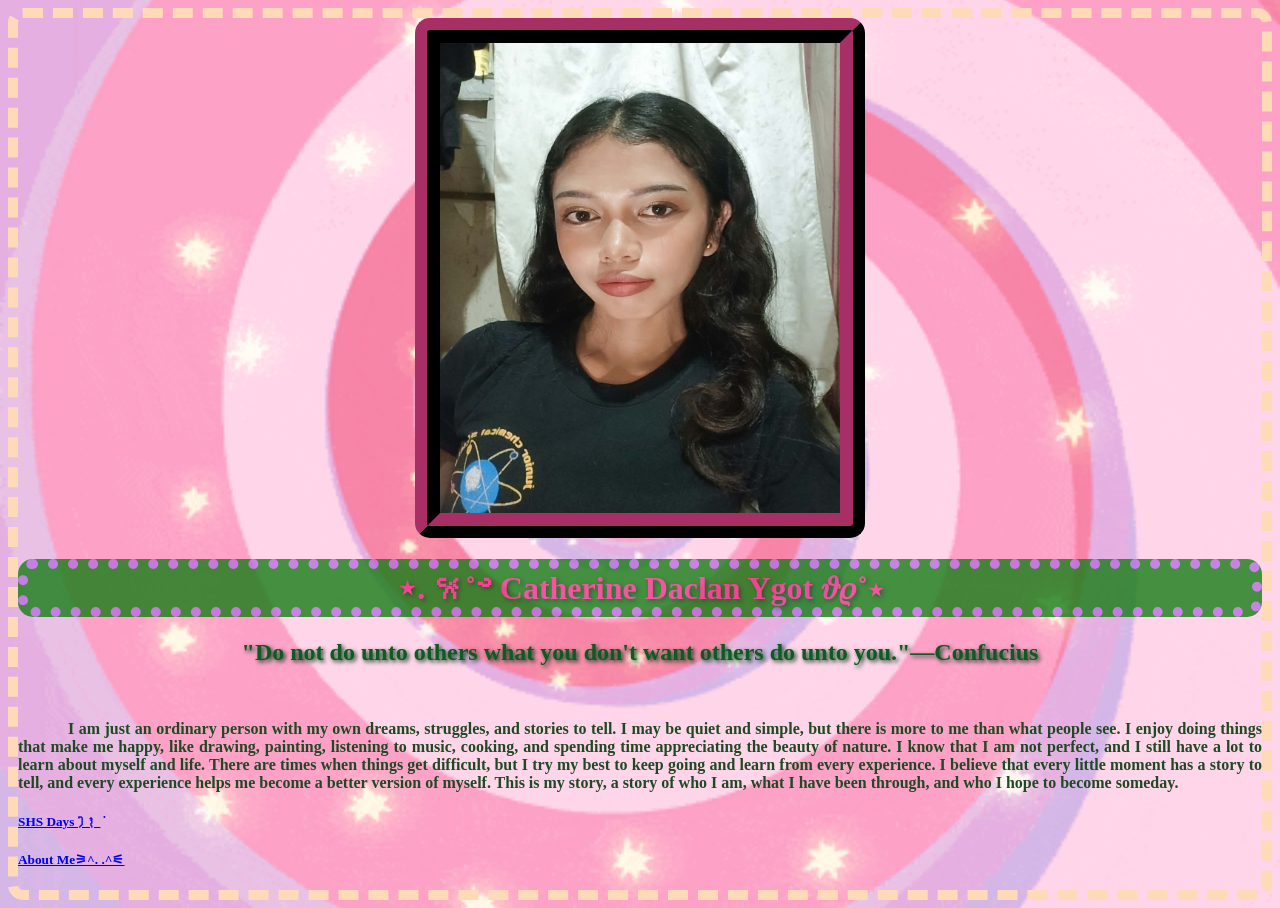
<file: index.html>
<!DOCTYPE html>
<html lang="en">
<head>
     <meta charset="UTF-8">
     <meta name="viewport" content="width=device-width, initial-scale=1.0">
     <title>Ygot's Autobiography</title> 
     <link rel="stylesheet" type="text/css" href="stylesheet.css">
    <link rel="icon" type="image/png" href="Imgs/ming.png">
</head>

<body>
    <img src="Imgs/Me.jpg" alt="Photo of Catherine Daclan Ygot" width="400" height="470" style="display: block; margin: 0 auto;">
    <h1>⋆. 𐙚˚࿔ Catherine Daclan Ygot 𝜗𝜚˚⋆</h1>
    <h2>"Do not do unto others what you don't want others do unto you."—Confucius</h2>
    <br>
    <p>I am just an ordinary person with my own dreams, struggles, and stories to tell. I may be quiet and simple, but there is more to me than what people see. I enjoy doing things that make me happy, like drawing, painting, listening to music, cooking, and spending time appreciating the beauty of nature. I know that I am not perfect, and I still have a lot to learn about myself and life. There are times when things get difficult, but I try my best to keep going and learn from every experience. I believe that every little moment has a story to tell, and every experience helps me become a better version of myself. This is my story, a story of who I am, what I have been through, and who I hope to become someday.</p>
</body>
<h5><a href="SHS Days.html">SHS Daysꫂ᭪݁ </a></h5>
<h5><a href="About.html">About Me⚞^. .^⚟</a></h5>
</html>
</file>
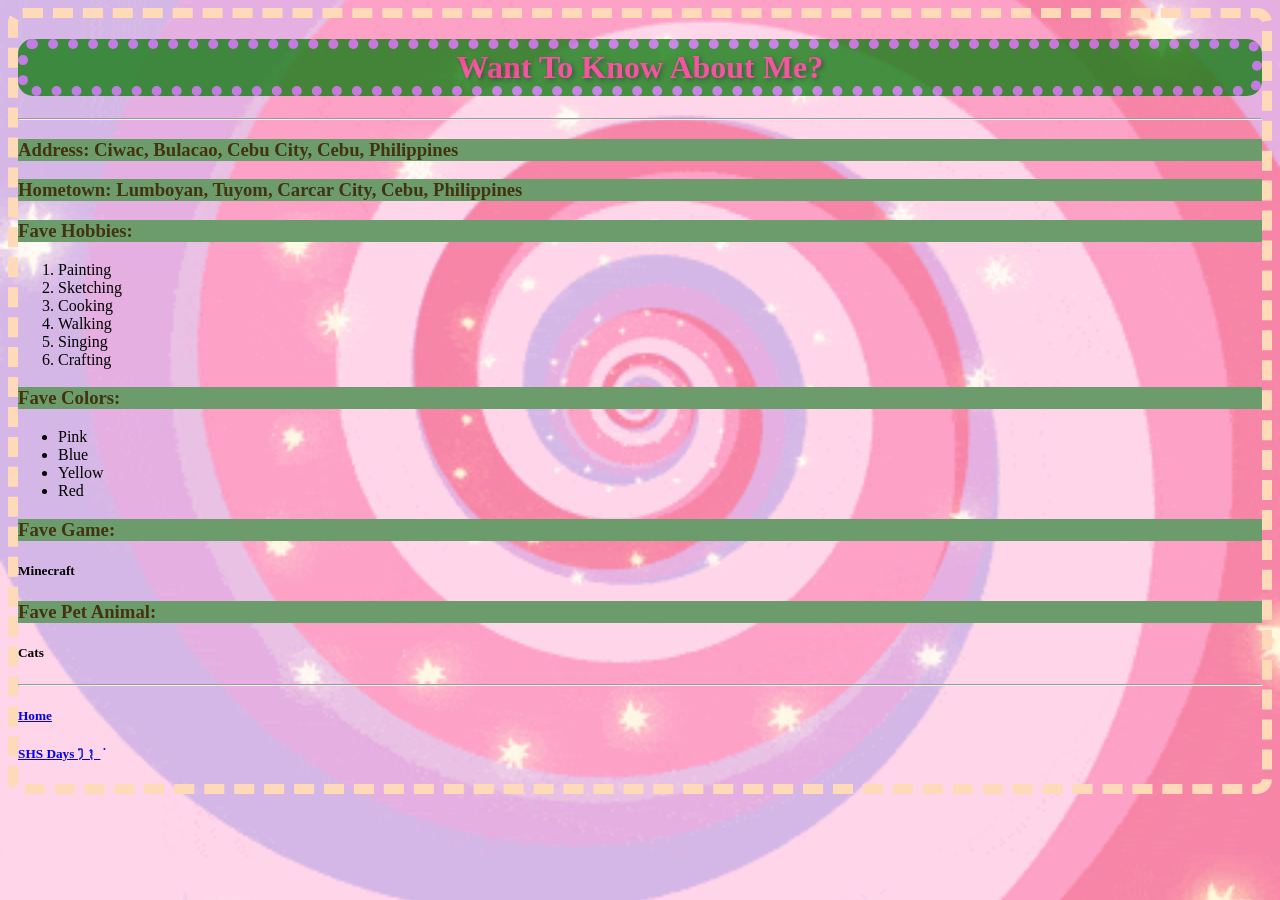
<file: About.html>
<!DOCTYPE html>

 <head> 
     <meta charset="UTF-8">
     <meta name="viewport" content="width=device-width, initial-scale=1.0">
     <title>About Catherine</title>
      <link rel="stylesheet" type="text/css" href="stylesheet.css">
      <link rel="icon" type="image/png" href="Imgs/ming.png">
  </head>

  <body>
     <h1>Want To Know About Me? </h1>
     <hr>
     <h3>Address: Ciwac, Bulacao, Cebu City, Cebu, Philippines</h3>
     <h3>Hometown: Lumboyan, Tuyom, Carcar City, Cebu, Philippines</h3>
     <h3>Fave Hobbies:</h3>
       <ol>
         <li>Painting</li>
         <li>Sketching</li>
         <li>Cooking</li>
         <li>Walking</li>
         <li>Singing</li>
         <li>Crafting</li>
       </ol>
     <h3>Fave Colors:</h3>
        <ul>
            <li>Pink</li>
            <li>Blue</li>
            <li>Yellow</li>
            <li>Red</li>
        </ul>
     <h3>Fave Game:</h3>
            <h5>Minecraft</h5>
     <h3>Fave Pet Animal:</h3>
            <h5>Cats</h5>
  </body>
  <hr>
  <h5><a href="index.html">Home</a></h5>
  <h5><a href="SHS Days.html">SHS Daysꫂ᭪݁</a></h5>
</html>
</file>
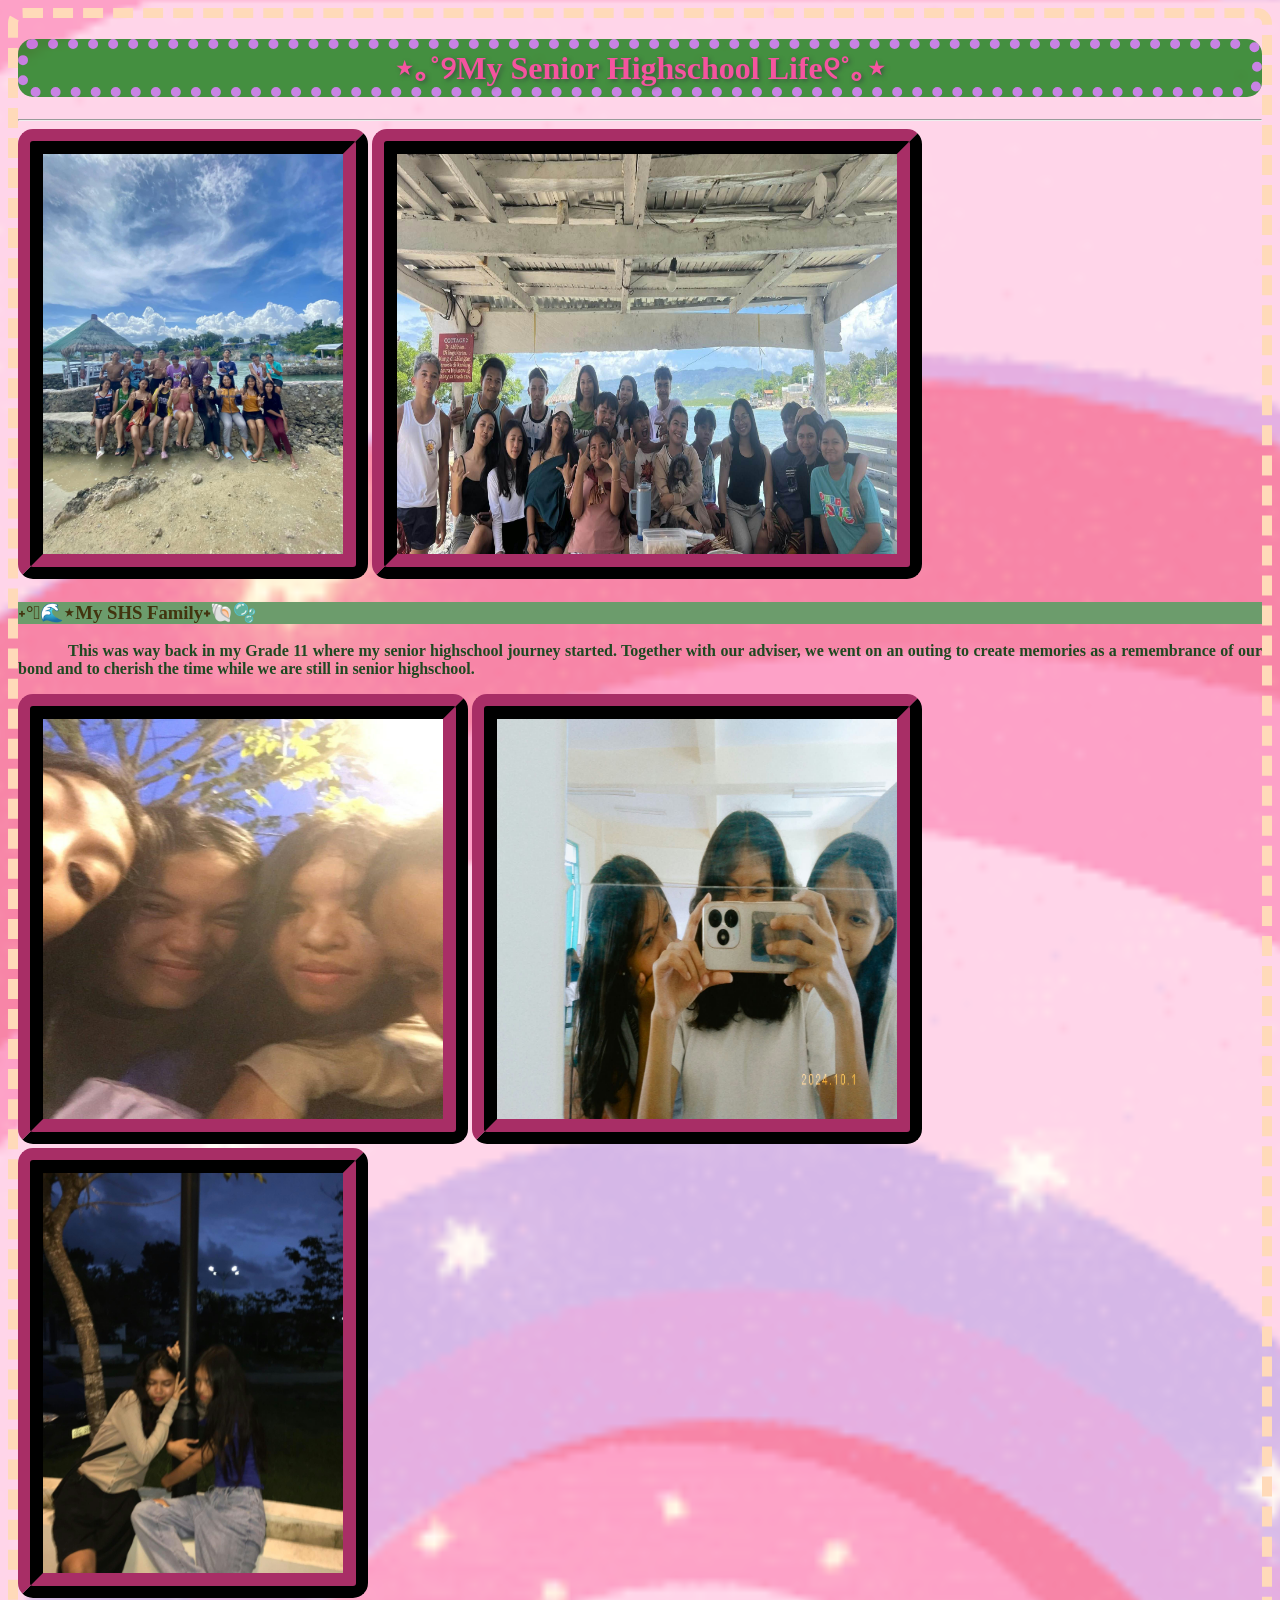
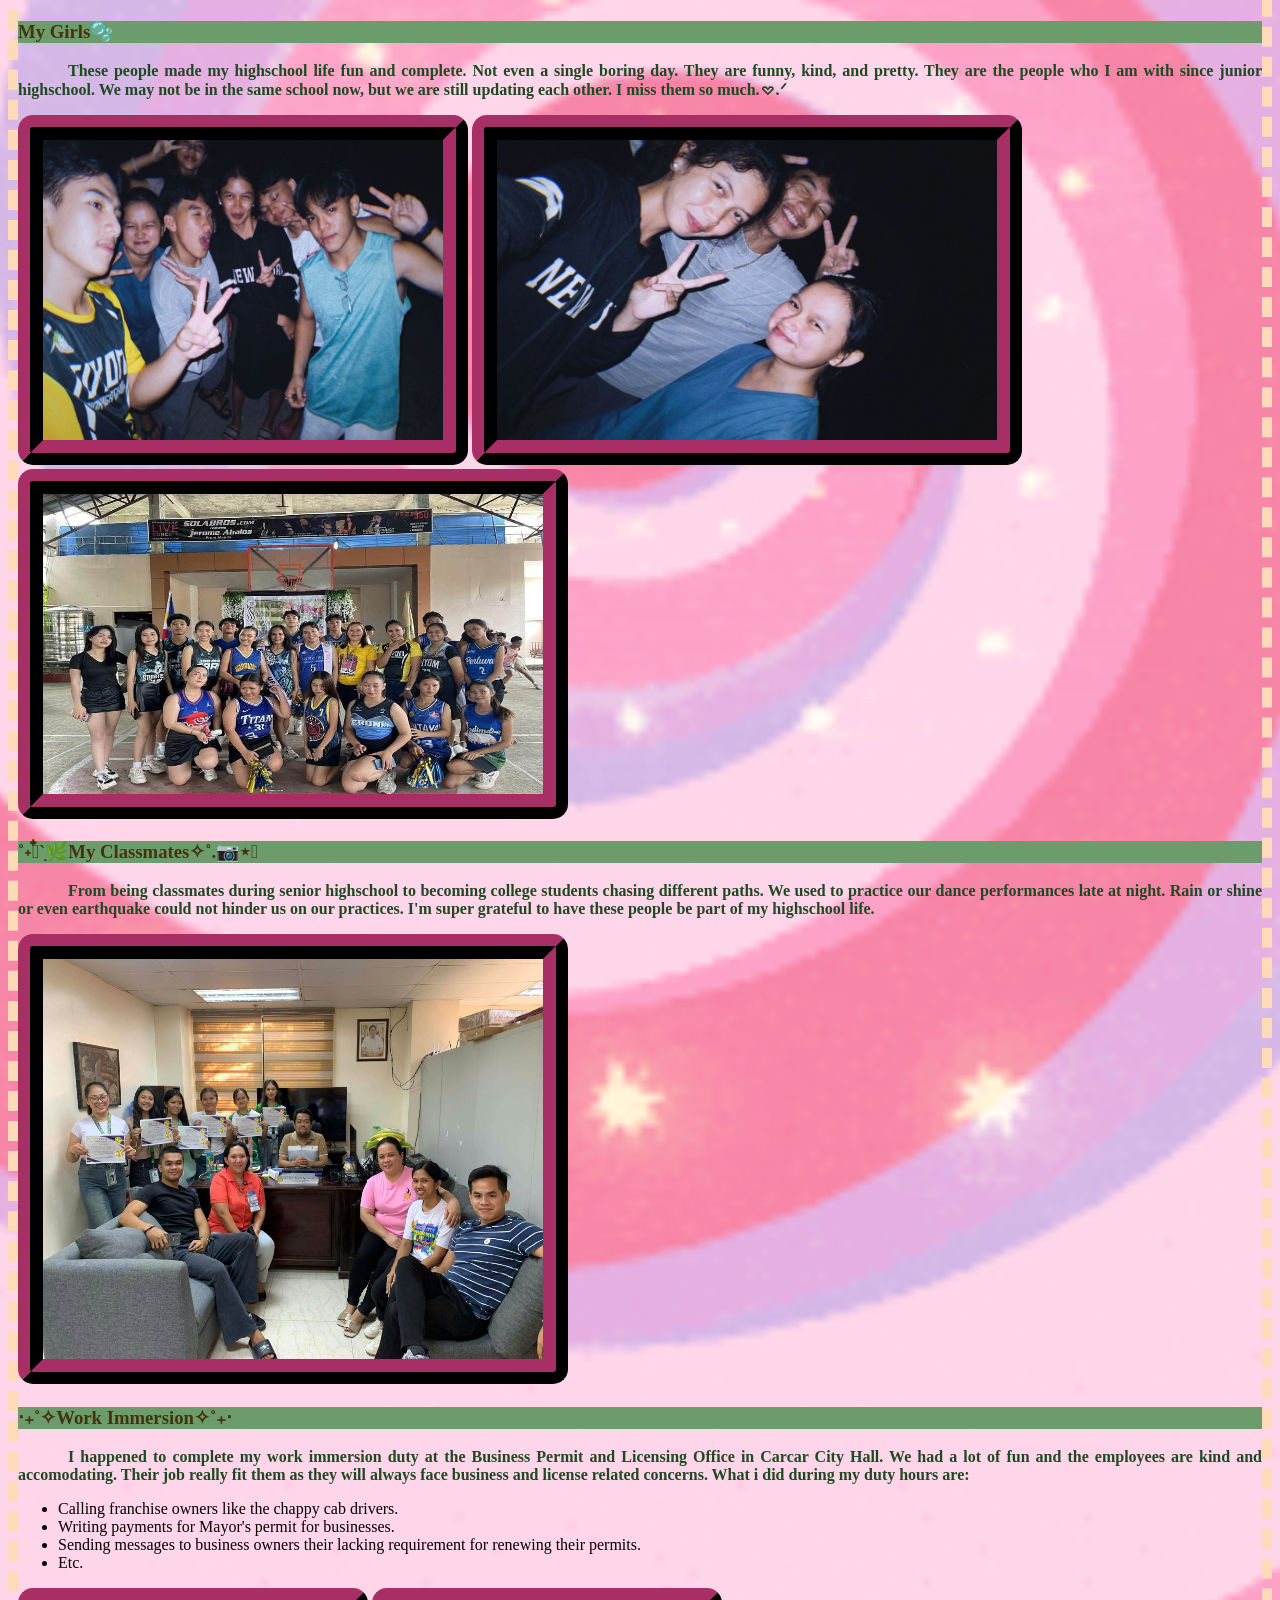
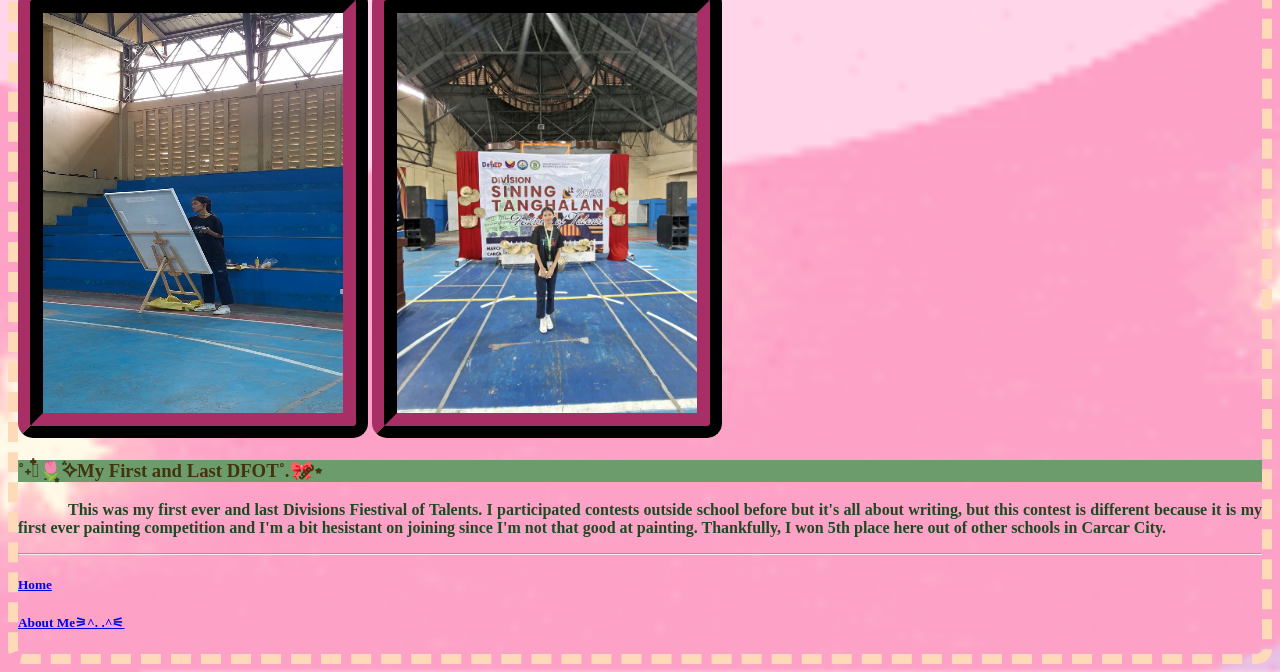
<file: SHS Days.html>
<!DOCTYPE html>
<html lang="en">

  <head> 
     <meta charset="UTF-8">
     <meta name="viewport" content="width=device-width, initial-scale=1.0">
     <title>Catherine's SHS Life</title>
     <link rel="stylesheet" type="text/css" href="stylesheet.css">
     <link rel="icon" type="image/png" href="Imgs/ming.png">
  </head>

  <body>
    <h1>⋆｡˚୨My Senior Highschool Life୧˚｡⋆</h1> 
    <hr>
    <img src="Imgs/outing.jpg" alt="Outing Photo." width="300" height="400">
    <img src="Imgs/outing2.jpg" alt="Outing Photo." width="500" height="400">
    <h3>˖°𓇼🌊⋆My SHS Family˖🐚🫧</h3>
    <p>This was way back in my Grade 11 where my senior highschool journey started. Together with our adviser, we went on an outing to create memories as a remembrance of our bond and to cherish the time while we are still in senior highschool.</p>
    
    <img src="Imgs/quadro.jpg" alt="Photo o's friends.f Ygot" width="400" height="400">
    <img src="Imgs/trio.jpg" alt="Photo of Ygot's friends." width="400" height="400">
    <img src="Imgs/jera.jpg" alt="Photo of Ygot's friends." width="300" height="400">
    <h3>My Girls🫧</h3>
    <p>These people made my highschool life fun and complete. Not even a single boring day. They are funny, kind, and pretty. They are the people who I am with since junior highschool. We may not be in the same school now, but we are still updating each other. I miss them so much.𖹭.ᐟ</p>
    
    <img src="Imgs/film.jpg" alt="Photo of Ygot's Classmates." width="400" height="300">
    <img src="Imgs/film2.jpg" alt="Photo of Ygot's Classmates." width="500" height="300">
    <img src="Imgs/cheerdance.jpg" alt="Photo of Ygot's Classmates." width="500" height="300">
    <h3>˚˖𓍢ִ໋`🌿My Classmates✧˚.📷⋆𖧧</h3>
    <p>From being classmates during senior highschool to becoming college students chasing different paths. We used to practice our dance performances late at night. Rain or shine or even earthquake could not hinder us on our practices. I'm super grateful to have these people be part of my highschool life.</p>
   
    <img src="Imgs/workimmersion.jpg" alt="Photo of Ygot's Work Immersion" width="500" height="400">
    <h3>‧₊˚✧Work Immersion✧˚₊‧</h3>
    <p>I happened to complete my work immersion duty at the Business Permit and Licensing Office in Carcar City Hall. We had a lot of fun and the employees are kind and accomodating. Their job really fit them as they will always face business and license related concerns. What i did during my duty hours are:
      <ul>
        <li>Calling franchise owners like the chappy cab drivers.</li>
        <li>Writing payments for Mayor's permit for businesses.</li>
        <li>Sending messages to business owners their lacking requirement for renewing their permits.</li>
        <li>Etc.</li>
      </ul>  
    </p>

    <img src="Imgs/DFOT.jpg" alt="Photo of Ygot during DFOT." width="300" height="400">
    <img src="Imgs/DFOT2.jpg" alt="Photo of Ygot during DFOT." width="300" height="400">
    <h3>˚˖𓍢ִ໋🌷͙֒✧My First and Last DFOT˚.🎀༘⋆</h3>
    <p>This was my first ever and last Divisions Fiestival of Talents. I participated contests outside school before but it's all about writing, but this contest is different because it is my first ever painting competition and I'm a bit hesistant on joining since I'm not that good at painting. Thankfully, I won 5th place here out of other schools in Carcar City.</p>
  </body>
  <hr>
  <h5><a href="index.html">Home</a></h5>
  <h5><a href="About.html">About Me⚞^. .^⚟</a></h5>

</html>
</file>
<file: stylesheet.css>
/* CSS Styles */
body {
    font-family: 'Lucida Sans', 'Lucida Sans Regular', 'Lucida Grande', 'Lucida Sans Unicode', Geneva, Verdana, sans-serif
    margin: 0;
    background-image: url("Imgs/background.gif");
    background-repeat: repeat-x;
    background-repeat: repeat-y;
    background-size: cover;
    background-position: center;
    image-border: 5px solid rgb(243, 52, 141);
    border: dashed;
    border-color: peachpuff;
    border-width: 10px;
    border-radius: 15px;
    border-shadow: 5px 5px 10px rgb(7, 61, 22);
}

h1 {
    color:rgb(243, 52, 141);
    background-color: rgb(22, 126, 22);
    opacity: 0.8;
    text-align: center;
    text-shadow: 2px 2px 4px rgb(7, 61, 22);
    border-radius: 15px;
    border:dotted;
    border-color: rgb(187, 111, 227);
    border-width: 10px;
    shrink-to-fit:fit-content;

}
    
h2 {
    text-font: bold;
    text-shadow: 2px 2px 4px rgb(7, 61, 22);    
    color:rgb(14, 90, 35);
    text-align: center;
}
h3 {
    color:rgb(66, 52, 15);
    background-color: rgb(108, 156, 108);
}
h4 {
    color:rgb(30, 119, 16);
}
p {
    text-align: justify;
    color:rgb(31, 73, 34);
    text-indent: 50px;
    font-weight: bold;
}
img {
    /* to smoothen the edges of the image */
    border-radius: 15px;
    border-style: ridge;
    border-width: 25px;
    border-color: rgb(84, 23, 51);
}
</file>
